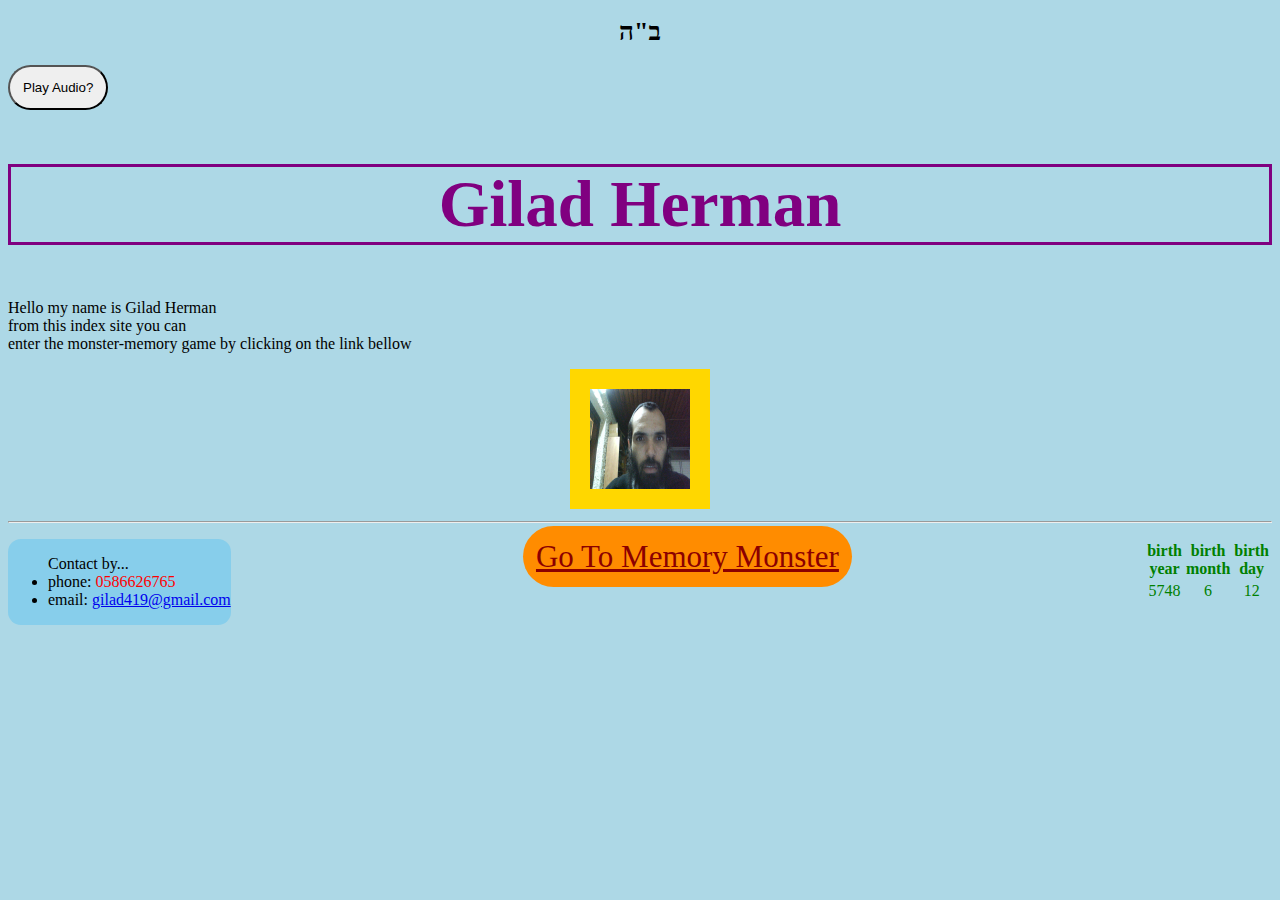
<file: memoryMonsters-giveAway/index.html>
<!doctype html>
<!--index home page-->

<html lang="en">

<head>
<meta charset="utf-8">
<title>My Index</title>
<link rel="stylesheet" href="css/index.css" />

<h1>
    ב"ה
</h1>

<!--audio play button-->
<button  onclick="playAudio()">Play Audio?</button>

<!--my name displayed-->
<h2>
    Gilad Herman
</h2>

<body>
    <p>
    Hello my name is Gilad Herman <br/>
    from this index site you can </br>
    enter the monster-memory game by clicking on the link bellow    
    </p>
        <!--my photo-->
        <div align = "center">
            <img src="img/index/photo1.jpg" class = "photo">
        </div>  
<hr/>
</p>
        <!--contact list-->
               <div class="contact">          
                <ul>
                    Contact by...
                    <li>phone: <span class = "phone">0586626765</span> </li>
                    <li>email:  
                    <a
                        href="mailto:gilad419@gmail.com?"
                        target="_top" >gilad419@gmail.com</a>
                    </li>
                </ul>
            </div>
        
        <!--birth date table-->
            <div class="birthTable">     
                <table class="birthTable">
                    <tr>
                        <th>birth<br>year</th>
                        <th>birth<br>month</th>
                        <th>birth<br>day</th>
                    </tr>
                    <td>5748</td>
                    <td>6</td>
                    <td>12</td>
                </table>
            </div>
        
        <!--link to memory game-->
        <div align = "center">
        <a class="gameLink"
        href="game.html"> Go To Memory Monster</a>
    </div>

<script src="js/index.js"></script>
</body>
</html>
</file>
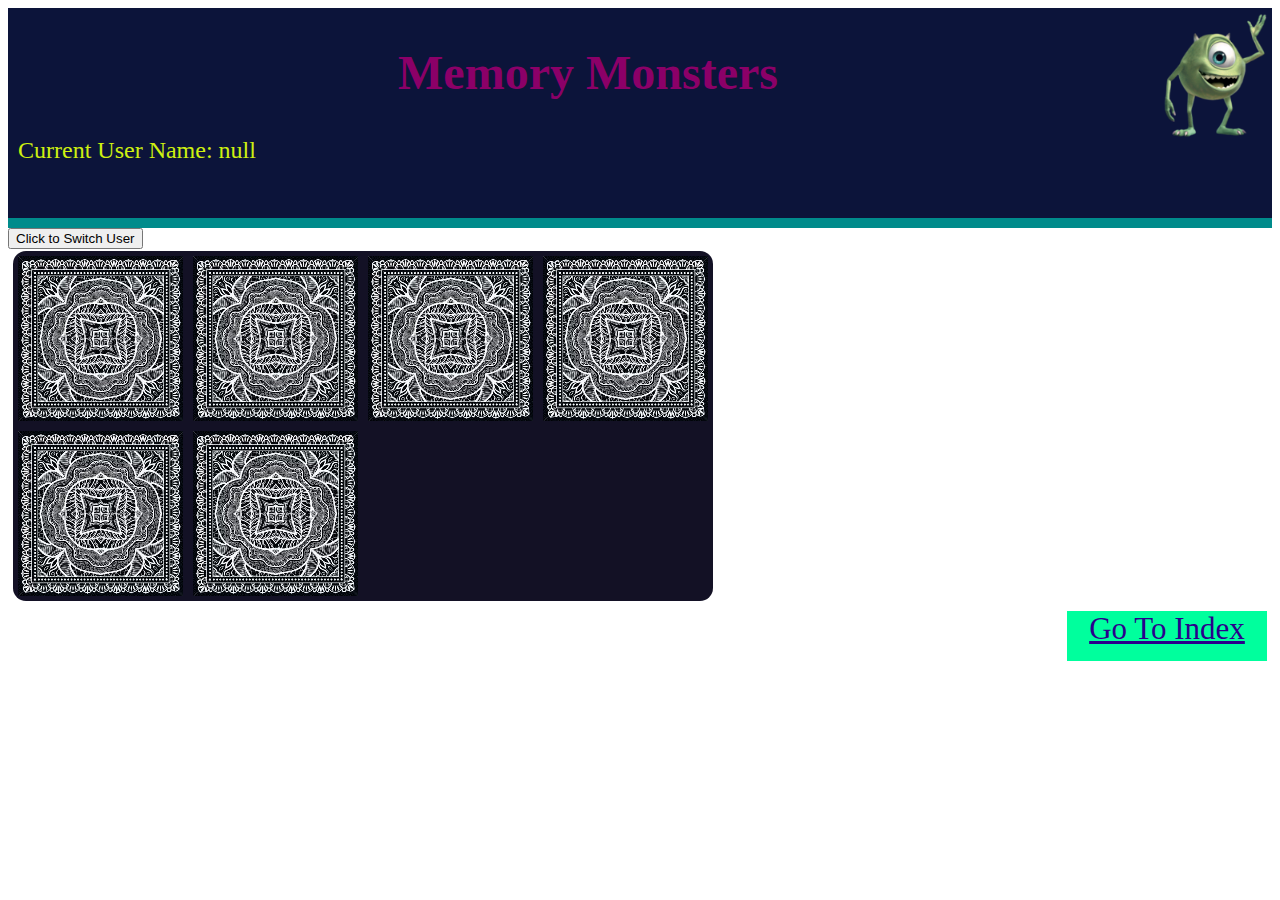
<file: memoryMonsters-giveAway/game.html>
<!doctype html>
<!--memory monster game-->

<html lang="en">
<head>
  <meta charset="utf-8">
  <title>My App</title>
  <link rel="stylesheet" href="css/game.css"/>
</head>

<body onload="getUser()">

<!--header-->
  <div class="header">
    <img src="img/layout/logo.png">
    <h1>Memory Monsters</h1>
    <p id="bestTime"></p>
  <!--show user's name-->
  <div class="userName" id="currentUser"></div>
  
  <!--switch user and replay buttons-->
  </div class = "buttons">
        <button id="switchUser" class="switchUser" onclick="switchUser()">Click to Switch User</button> 
        <button id="replay" class="replay" onclick="reload()">Click to Replay</button>
  </div>
      <br>
  </div>

<!--game's board-->
    <div class = "board">
      <div class="card" data-card="1" onclick="cardClicked(this)">
        <img src="img/cards/1.png">
        <img class="back" src="img/cards/back.png">
      </div>
      <div class="card" data-card="7" onclick="cardClicked(this)">
        <img src="img/cards/7.png">
        <img class="back" src="img/cards/back.png">
      </div>
      <div class="card" data-card="1" onclick="cardClicked(this)">
        <img src="img/cards/1.png">
        <img class="back" src="img/cards/back.png">
      </div>
      <div class="card" data-card="7" onclick="cardClicked(this)">
        <img src="img/cards/7.png">
        <img class="back" src="img/cards/back.png">
      </div>
      <div class="card" data-card="5" onclick="cardClicked(this)">
        <img src="img/cards/5.png">
        <img class="back" src="img/cards/back.png">
      </div>
      <div class="card" data-card="5" onclick="cardClicked(this)">
        <img src="img/cards/5.png">
        <img class="back" src="img/cards/back.png">
      </div>
    </div>

<!--link back to index-->
<a class="indexLink" href="index.html"> Go To Index</a>

<script src="js/game.js"></script>
</body>

</html>
</file>
<file: memoryMonsters-giveAway/css/index.css>
body {
    background-color: lightblue;
}

h1 {
    text-align: center;
    color: black;
    font-family: 'Franklin Gothic Medium';
    font-size: 26px;
}

h2 {
    text-align: center;
    color: purple;
    font-family: cursive;
    font-size: 65px;
    border: 3px solid;
}

.photo {    
    background-color: gold;
    height: 100px;
    width: 100px;    
    padding: 20px;
    font-size: 1.5em;
    text-align: center;
    transition: width 2s;
    transition: width 3s, height 3s, transform 3s;
}

.photo:hover {
    width: 180px;
    height: 180px;
    transform: rotate(360deg);
}

.contact {
    float: left;
    background-color: skyblue;
    border-radius: 13px;
}


.birthTable {
    float: right;
    text-align: center;
    color: green;
}

.gameLink {
    color: darkred;
    background-color: darkorange;
    font-size: 31px;
    text-align: center;
    height: 200px;
    width: 200px;    
    margin: 5px;
    padding: 13px;
    border-radius: 32px;
}

.phone {
    color: red;
}

button {
    padding: 13px;
    border-radius: 32px;
    
}

button:active {
    box-shadow: 0 5px #666;
    transform: translateY(4px);
}
</file>
<file: memoryMonsters-giveAway/css/game.css>
.header {
    background-color: rgb(12, 20, 58);
    padding: 5px;
    border-bottom: 10px solid darkcyan;
    color:rgb(139, 0, 104);
    font-size: 1.5em;
    text-align: center;
    height: 200px;
}

.header img {
    float:right;
}

.userName {
    float:left;
    padding: 5px;
    color:rgb(206, 240, 16);
    font-size: 1em;
}

.buttons .switchUser{
    float: left;
}

.buttons .replay{
    float: right;
}

.board {
    background-color: rgb(19, 17, 37);
    height: 350px;
    width: 700px;    
    margin: 5px;
    border-radius: 13px;
}

.card {
    background-color: rgb(113, 103, 255);
    height: 165px;
    width: 165px;    
    float: left;
    margin: 5px;
}

.card img {
    position: absolute;
}

.flipped .back {
    display: none;
}

.indexLink {
    float: right;
    color: rgb(42, 0, 139);
    background-color: rgb(0, 255, 157);
    font-size: 31px;
    text-align: center;
    height: 50px;
    width: 200px;    
    margin: 5px;
}

.replay {
   display: none;
}

.switchUser {
    float: left;
}
</file>
